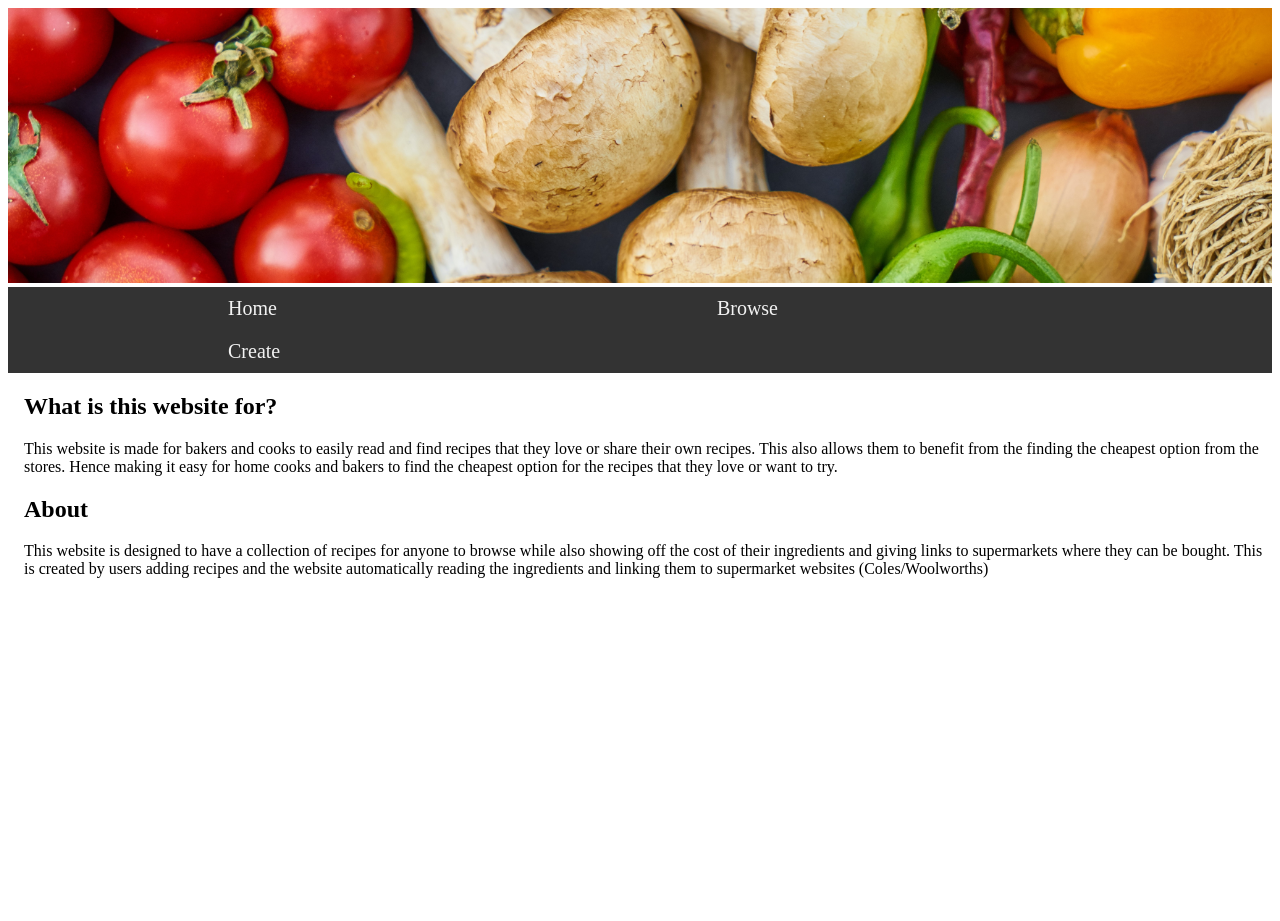
<file: assignment Improved version/index.html>
<!DOCTYPE html>
    <img src="banner.jpg" alt="banner" style="width:100%;height:100%;">
<html>
    <head>
        <body>
            <link rel="stylesheet" type="text/css" href="./navbar.css" />
            <div class="navbar">
              <a href="index.html" >Home</a>
              <a href="browse.html">Browse</a>
              <a href="create.html">Create</a>
            </div>
            
            <div style="padding-left:16px">
              <h2>What is this website for?</h2>
              <p>This website is made for bakers and cooks to easily read and find recipes that they love or share their own recipes. 
                  This also allows them to benefit from the finding the cheapest option from the stores. Hence making it easy for home 
                  cooks and bakers to find the cheapest option for the recipes that they love or want to try.
                </p>
                <h2>About</h2>
                  <p>This website is designed to have a collection of recipes for anyone to browse while also showing off the cost of their 
                      ingredients and giving links to supermarkets where they can be bought. This is created by users adding recipes and the 
                      website automatically reading the ingredients and linking them to supermarket websites (Coles/Woolworths)
                  </p>
            </div>
            </body>
            <iframe width="560" height="315" src="https://www.youtube.com/embed/WEDndTCyGgU" title="YouTube video player" frameborder="0" allow="accelerometer; autoplay; clipboard-write; encrypted-media; gyroscope; picture-in-picture" allowfullscreen></iframe>
    </head>
</html>
</file>
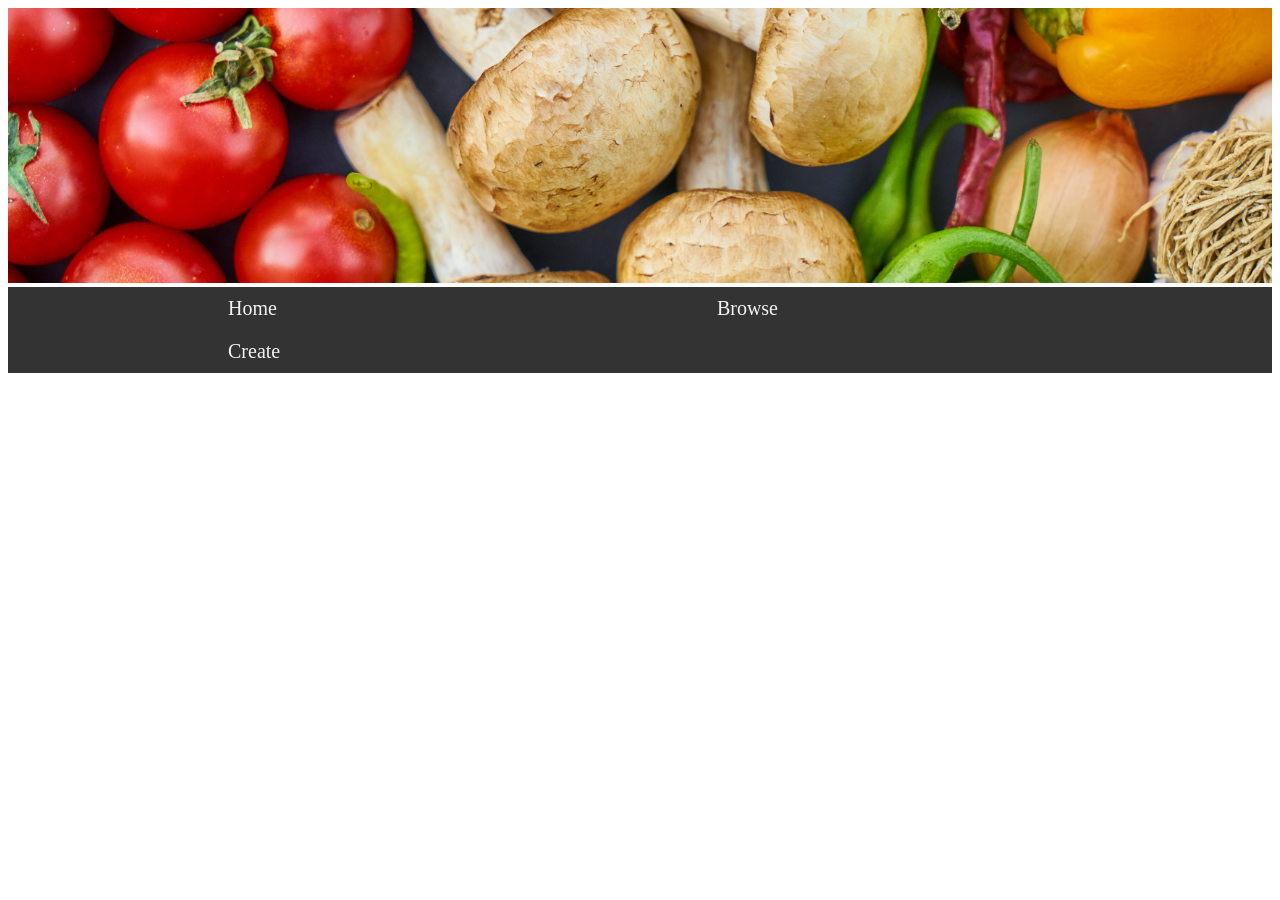
<file: week 2/browse.html>
<!DOCTYPE html>
    <img src="banner.jpg" alt="banner" style="width:100%;height:100%;">
<html>
    <head>
        <body>
            <link rel="stylesheet" type="text/css" href="./navbar.css" />
            <div class="navbar">
              <a href="index.html" >Home</a>
              <a href="browse.html">Browse</a>
              <a href="create.html">Create</a>
            </div>
        </body>
    
    </head>
</html>
</file>
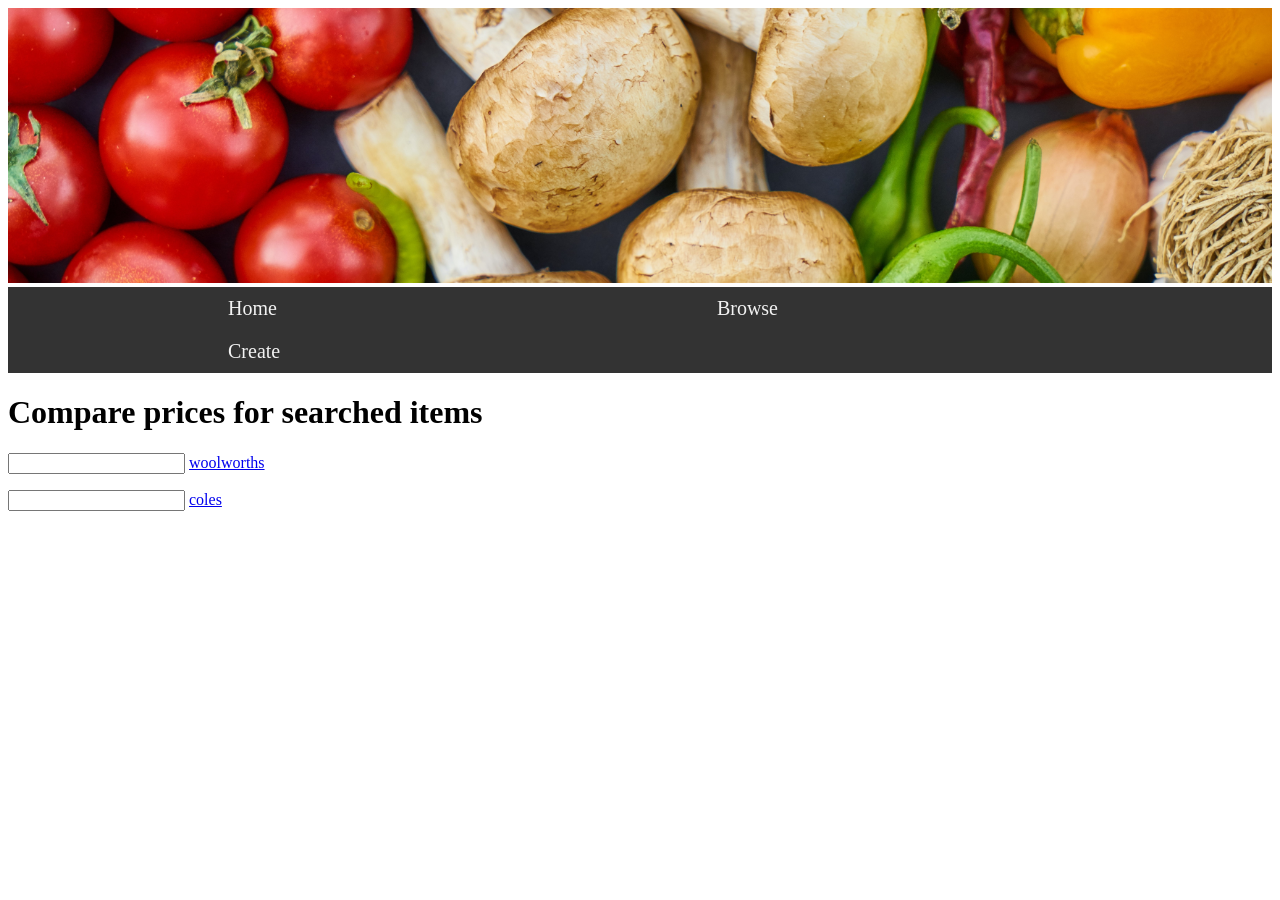
<file: week 2/create.html>
<!DOCTYPE html>
    <img src="banner.jpg" alt="banner" style="width:100%;height:100%;">
<html>
    <head>
        <body>
            <link rel="stylesheet" type="text/css" href="./navbar.css" />
            <div class="navbar">
              <a href="index.html" >Home</a>
              <a href="browse.html">Browse</a>
              <a href="create.html">Create</a>
            </div>
            <h1>
              Compare prices for searched items
            </h1>
            
            <input id="name"/>
            <a id="ingredent" href="https://www.woolworths.com.au/shop/search/products">woolworths
              </a>
            <p>
            <input id="Cname"/>
            <a id="Cingredent" href="https://shop.coles.com.au/a/national/everything/search/">coles
              </a>
            <p>
            </body>
            <script src="create.js"> </script>
    </head>
</html>
</file>
<file: assignment Improved version/navbar.css>
.navbar {
    overflow: hidden;
    background-color: #333;
  }
  
  .navbar a {
    float: Left;
    text-decoration: none;
    color: #f2f2f2;
    text-align: center;
    padding: 10px 220px;
    
    font-size: 20px;
  }
</file>
<file: week 2/navbar.css>
.navbar {
    overflow: hidden;
    background-color: #333;
  }
  
  .navbar a {
    float: Left;
    text-decoration: none;
    color: #f2f2f2;
    text-align: center;
    padding: 10px 220px;
    
    font-size: 20px;
  }
</file>
